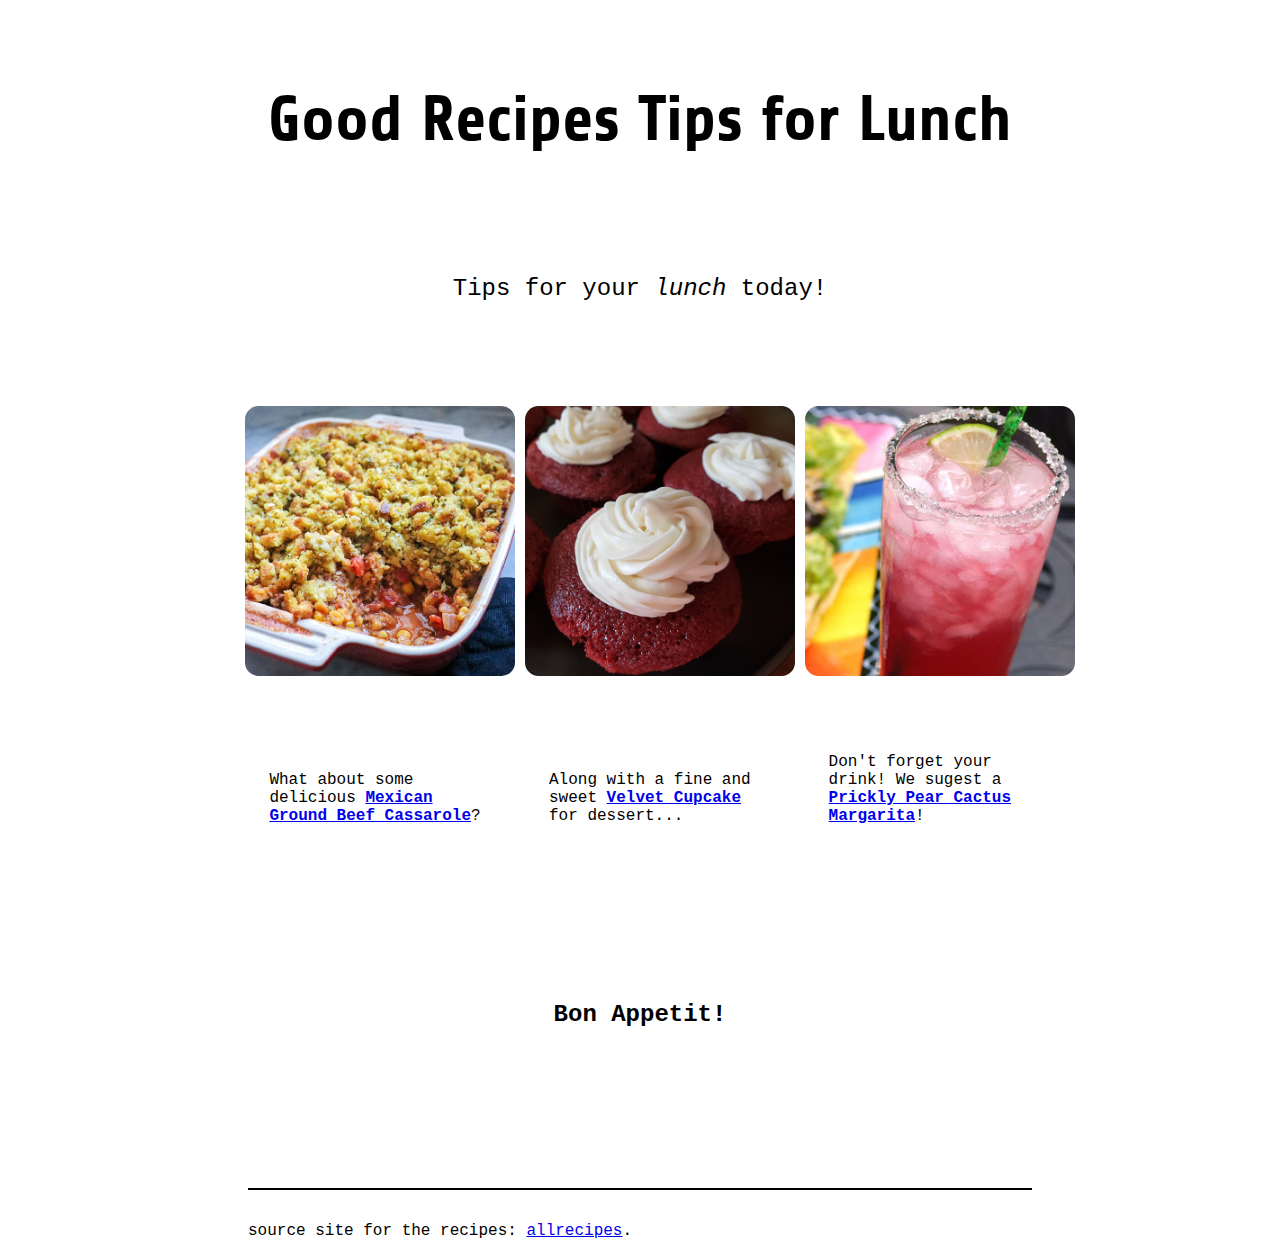
<file: index.html>
<!DOCTYPE html>
<html lang="en">
    <head>
        <meta charset="UTF-8">
        <link href="https://fonts.googleapis.com/css2?family=Share:wght@700&display=swap" rel="stylesheet"> 
        <link rel="stylesheet" href="./style.css">
        <title>Odin Project Recipes</title>
    </head>
    <body>
        <div class="header-top">
            <h1>Good Recipes Tips for Lunch</h1>
            <p>Tips for your <em>lunch</em> today!</p>
        </div> 
        <div class="food-menu">
            <div class="food-images">
                <ul>
                    <li><a href="./recipes/mexican-ground-beef-cassarole.html" target="_blank"><img class="image-food" src="./img/cassarole.jpeg" alt="Mexican Ground Beef Cassarole serving."></a></li> 
                    <li><a href="./recipes/red-velvet-cupcake.html" target="_blank"><img class="image-food" src="./img/red-velvet-cupcake.jpeg" alt="Red Velvet Cupcakes serving."></a></li>
                    <li><a href="./recipes/prickly-pear-cactus-margarita.html" target="_blank"><img class="image-food" src="./img/prickly-pear-cactus-margarita.jpeg" alt="Prickly Pear Cactus Margarita drink."></a></li>
                </ul>    
            </div>
            <div class="list">
                <ul>
                    <li class="list-box">What about some delicious <a href="./recipes/mexican-ground-beef-cassarole.html" target="_self"><strong>Mexican Ground Beef Cassarole</strong></a>?</li>
                    <li class="list-box">Along with a fine and sweet <a href="./recipes/red-velvet-cupcake.html" target="_self"><strong>Velvet Cupcake</strong></a> for dessert...</li>
                    <li class="list-box">Don't forget your drink! We sugest a <a href="./recipes/prickly-pear-cactus-margarita.html" target="_self"><strong>Prickly Pear Cactus Margarita</strong></a>!</li>
                </ul>
            </div>
        </div>
        <div>
            <p><strong>Bon Appetit!</strong></p>
        </div>
        <div>
            <p class="footer-notes">source site for the recipes: <a href="https://www.allrecipes.com/">allrecipes</a>.</p>
        </div>
    </body>
</html>
</file>
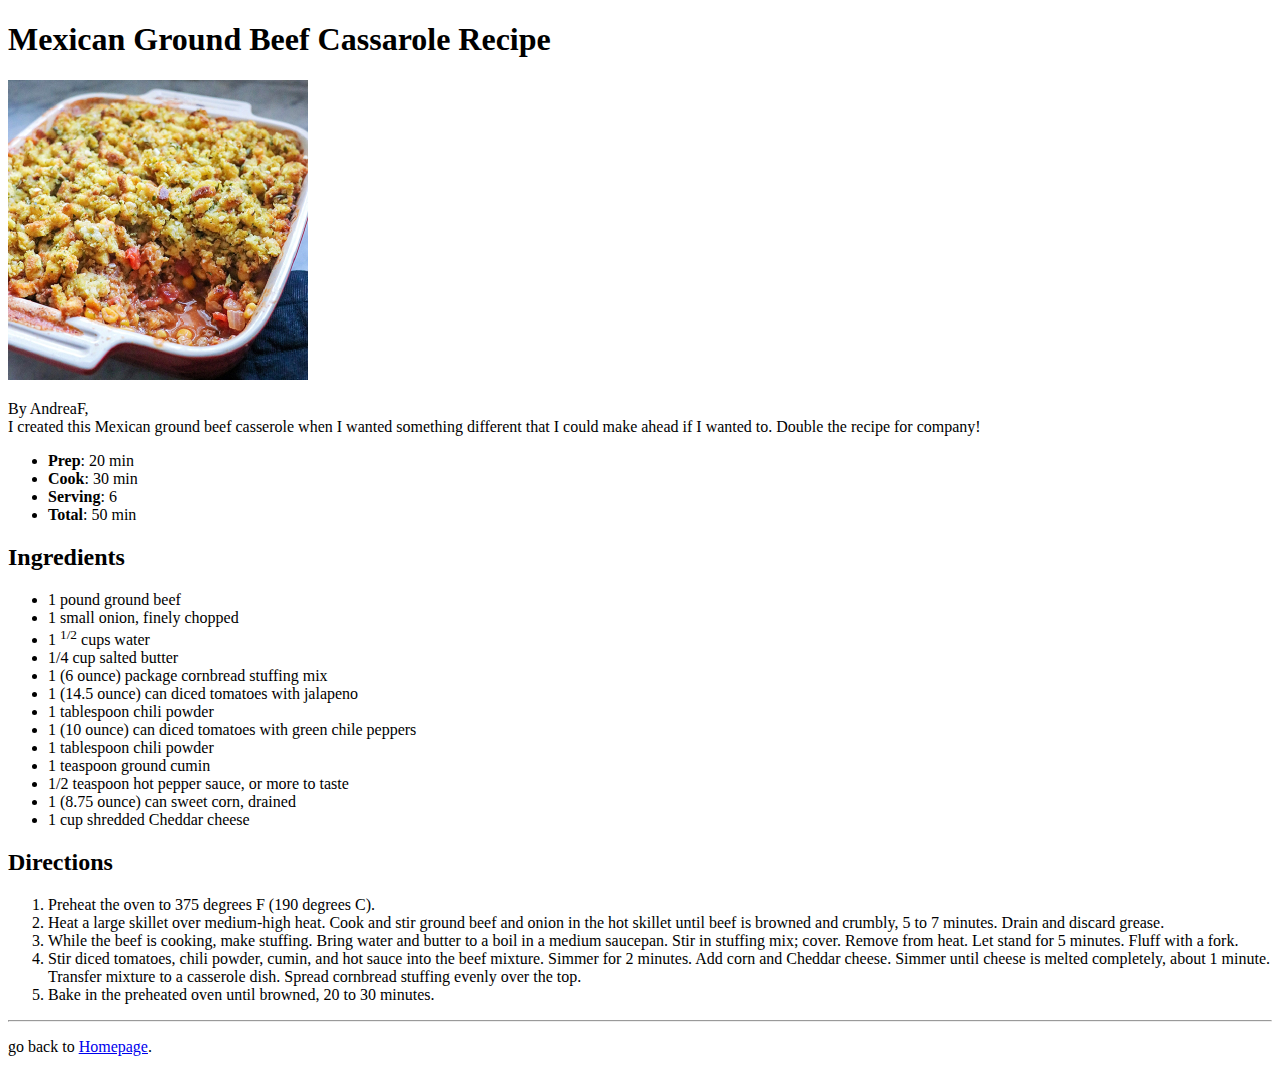
<file: recipes/mexican-ground-beef-cassarole.html>
<!DOCTYPE html>
<html lang="en">
    <head>
        <meta charset="UTF-8">
        <title>Odin Recipe | Mexican Cassarole</title>
    </head>
    <body>
        <h1>Mexican Ground Beef Cassarole Recipe</h1>
        <img src="../img/cassarole.jpeg" alt="Mexican Ground Beef Cassarole serving." width="300">
        <p>By AndreaF,<br>I created this Mexican ground beef casserole when I wanted something different
            that I could make ahead if I wanted to. Double the recipe for company!</p>
            
            <ul>
                <li><strong>Prep</strong>: 20 min</li>
                <li><strong>Cook</strong>: 30 min</li>
                <li><strong>Serving</strong>: 6</li>
                <li><strong>Total</strong>: 50 min</li>            
            </ul>    
        <!-- Ingredientes: unordered list -->
        <h2>Ingredients</h2>
        <ul>
            <li>1 pound ground beef</li>
            <li>1 small onion, finely chopped</li>
            <li>1 <sup>1/2</sup> cups water</li>
            <li>1/4 cup salted butter</li>
            <li>1 (6 ounce) package cornbread stuffing mix</li>
            <li>1 (14.5 ounce) can diced tomatoes with jalapeno</li>
            <li>1 tablespoon chili powder</li>
            <li>1 (10 ounce) can diced tomatoes with green chile peppers</li>
            <li>1 tablespoon chili powder</li>
            <li>1 teaspoon ground cumin</li>
            <li>1/2 teaspoon hot pepper sauce, or more to taste</li>
            <li>1 (8.75 ounce) can sweet corn, drained</li>
            <li>1 cup shredded Cheddar cheese</li>
        </ul>
        <!-- modo de preparo: ordered list -->
        <h2>Directions</h2>
        <ol>
            <li>Preheat the oven to 375 degrees F (190 degrees C).</li>
            <li>Heat a large skillet over medium-high heat. Cook and stir 
                ground beef and onion in the hot skillet until beef is browned and crumbly, 
                5 to 7 minutes. Drain and discard grease.</li>
            <li>While the beef is cooking, make stuffing. Bring water and butter to a boil in a medium saucepan. 
                Stir in stuffing mix; cover. Remove from heat. 
                Let stand for 5 minutes. Fluff with a fork.</li>
            <li>Stir diced tomatoes, chili powder, cumin, and hot sauce into the beef mixture. Simmer for 2 minutes. 
                Add corn and Cheddar cheese. Simmer until cheese is melted completely, about 1 minute. 
                Transfer mixture to a casserole dish. Spread cornbread stuffing evenly over the top.</li>
            <li>Bake in the preheated oven until browned, 20 to 30 minutes.</li>
        </ol>
        <hr>
        <p>go back to <a href="../index.html">Homepage</a>.</p>
    </body>
</html>
</file>
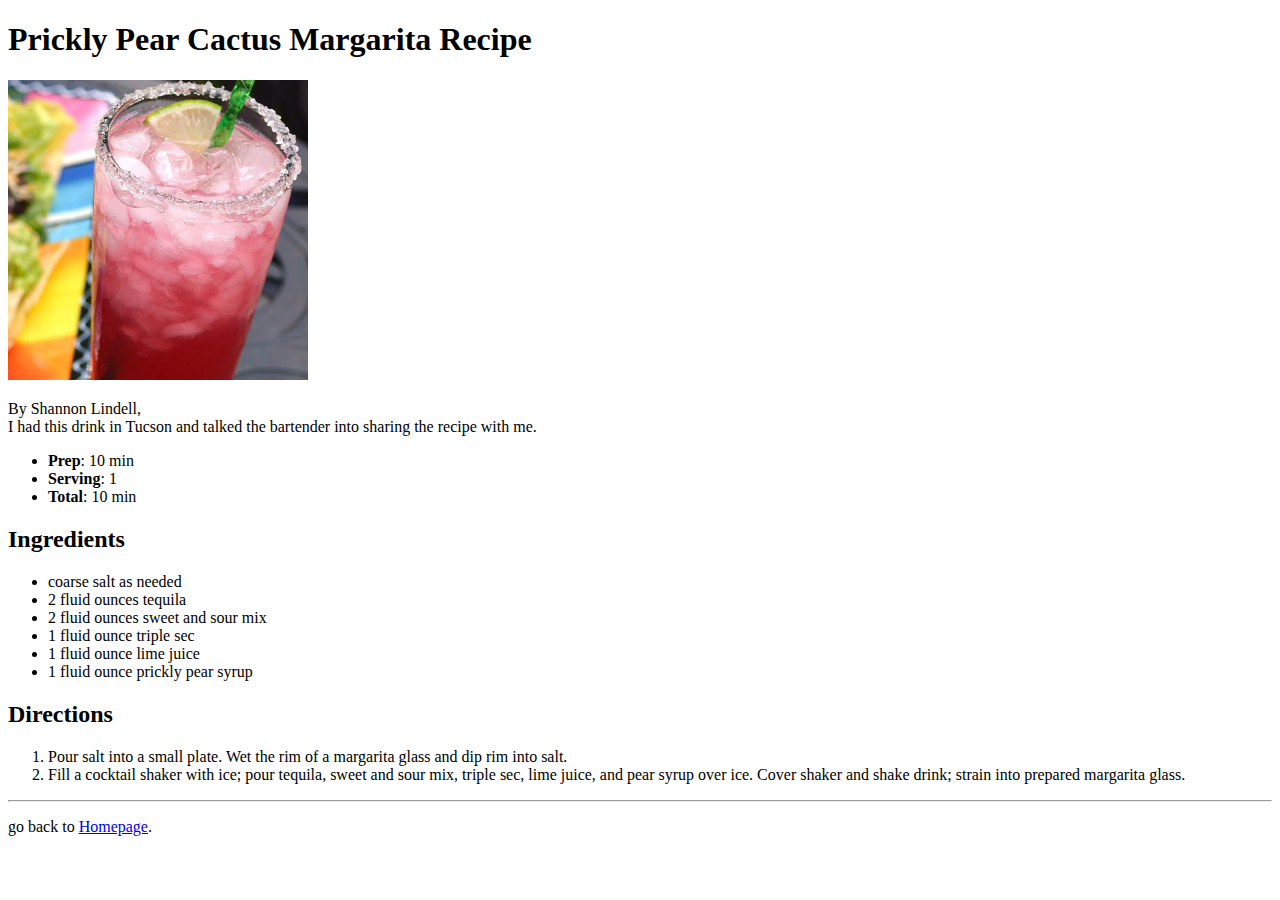
<file: recipes/prickly-pear-cactus-margarita.html>
<!DOCTYPE html>
<html lang="en">
    <head>
        <meta charset="UTF-8">
        <title>Odin Recipe | Prickly Pear Cactus Margarita</title>
    </head>
    <body>
        <h1>Prickly Pear Cactus Margarita Recipe</h1>
        <img src="../img/prickly-pear-cactus-margarita.jpeg" alt="Prickly Pear Cactus Margarita drink." width="300">
        <p>By Shannon Lindell,<br>
            I had this drink in Tucson and talked the bartender into sharing the recipe with me.</p>
        <ul>
            <li><strong>Prep</strong>: 10 min</li>
            <li><strong>Serving</strong>: 1</li>
            <li><strong>Total</strong>: 10 min</li>       
        </ul>    
    <!-- Ingredientes: unordered list -->
    <h2>Ingredients</h2>
    <ul>
        <li>coarse salt as needed</li>
        <li>2 fluid ounces tequila</li>
        <li>2 fluid ounces sweet and sour mix</li>
        <li>1 fluid ounce triple sec</li>
        <li>1 fluid ounce lime juice</li>
        <li>1 fluid ounce prickly pear syrup</li>
    </ul>
        <!-- modo de preparo: ordered list -->
    <h2>Directions</h2>
    <ol>
        <li>Pour salt into a small plate. Wet the rim of a margarita glass and dip rim into salt.</li>
        <li>Fill a cocktail shaker with ice; pour tequila, sweet and sour mix, triple sec, 
            lime juice, and pear syrup over ice. Cover shaker and shake drink; strain into prepared margarita glass.</li>
    </ol>
    <hr>
    <p>go back to <a href="../index.html">Homepage</a>.</p>
    </body>

</html>
</file>
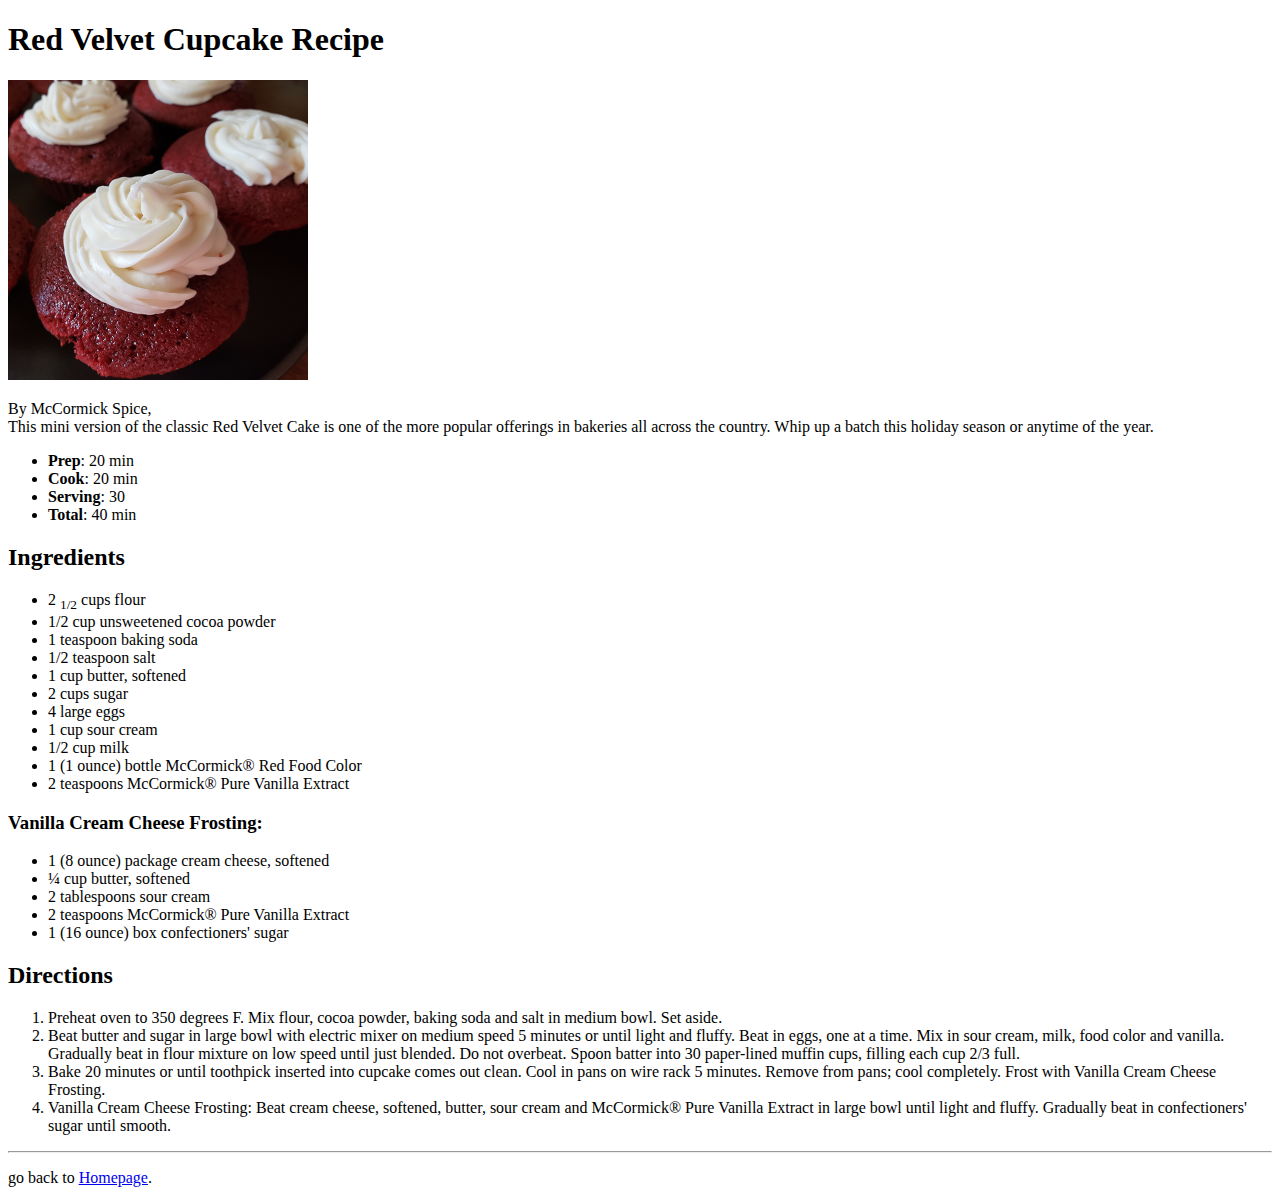
<file: recipes/red-velvet-cupcake.html>
<!DOCTYPE html>
<html lang="en">
    <head>
        <meta charset="UTF-8">
        <title>Odin Recipe | Red Velvet Cupcake</title>
    </head>
    <body>
        <h1>Red Velvet Cupcake Recipe</h1>
        <img src="../img/red-velvet-cupcake.jpeg" alt="Red Velvet Cupcakes serving." width="300">
        <p>By McCormick Spice,<br>
            This mini version of the classic Red Velvet Cake is one of the more popular offerings in bakeries all across the country. 
            Whip up a batch this holiday season or anytime of the year.</p>
        <ul>
            <li><strong>Prep</strong>: 20 min</li>
            <li><strong>Cook</strong>: 20 min</li>
            <li><strong>Serving</strong>: 30</li>
            <li><strong>Total</strong>: 40 min</li>            
        </ul>    
    <!-- Ingredientes: unordered list -->
    <h2>Ingredients</h2>
    <ul>
        <li>2 <sub>1/2</sub> cups flour </li>
        <li>1/2 cup unsweetened cocoa powder</li>
        <li>1 teaspoon baking soda</li>
        <li>1/2 teaspoon salt</li>
        <li>1 cup butter, softened</li>
        <li>2 cups sugar</li>
        <li>4 large eggs</li>
        <li>1 cup sour cream</li>
        <li>1/2 cup milk</li>
        <li>1 (1 ounce) bottle McCormick® Red Food Color</li>
        <li>2 teaspoons McCormick® Pure Vanilla Extract</li>
    </ul>
    <h3>Vanilla Cream Cheese Frosting:</h3>
    <ul>
        <li>1 (8 ounce) package cream cheese, softened</li>
        <li>¼ cup butter, softened</li>
        <li>2 tablespoons sour cream</li>
        <li>2 teaspoons McCormick® Pure Vanilla Extract</li>
        <li>1 (16 ounce) box confectioners' sugar</li>
    </ul>
    <!-- modo de preparo: ordered list -->
    <h2>Directions</h2>
    <ol>
        <li>Preheat oven to 350 degrees F. Mix flour, cocoa powder, baking soda and salt in medium bowl. Set aside.</li>
        <li>Beat butter and sugar in large bowl with electric mixer on medium speed 5 minutes or until light and fluffy. 
            Beat in eggs, one at a time. Mix in sour cream, milk, food color and vanilla.
            Gradually beat in flour mixture on low speed until just blended. 
            Do not overbeat. Spoon batter into 30 paper-lined muffin cups, filling each cup 2/3 full.</li>
        <li>Bake 20 minutes or until toothpick inserted into cupcake comes out clean. Cool in pans on wire rack 5 minutes. 
            Remove from pans; cool completely. Frost with Vanilla Cream Cheese Frosting.</li>
        <li>Vanilla Cream Cheese Frosting: Beat cream cheese, softened, butter, sour cream and McCormick® Pure Vanilla Extract in 
            large bowl until light and fluffy. Gradually beat in confectioners' sugar until smooth.</li>
    </ol>
    <hr>
    <p>go back to <a href="../index.html">Homepage</a>.</p>
    </body>

</html>
</file>
<file: style.css>
* {
    font-family: 'Courier New', Courier, monospace;
    box-sizing: border-box;
}

body {

}

h1 {
    font-family: Share, cursive;
    text-align: center;
    font-size: 64px;
}

div.header-top {
    text-align: center;
    box-sizing: border-box;
    padding-top: 2em;
    padding-bottom: 2em;
    margin-bottom: 3em;
}

p {
    margin-top: 5em;
    font-size: 1.5em;
    text-align: center;
}

li,
img {
    width: 30vmin;
}

li {
    box-sizing: border-box;
    display: inline-block;
    margin-bottom: 2em;
}

li.list-box {
    text-align: left;
    padding: 1.5em;
}

img {
    display: inline-block;
    border-radius: 5%;
}

.image-food{
    position:static;
}

:hover.image-food{
    scale: 1.01;
}

.food-menu {
    text-align: center;
}

.footer-notes {
    font-size: 1em;
    text-align: left;
    box-sizing: border-box;
    margin: 0 15em;
    margin-top: 10em;
    border-top: black solid 2px;
    padding-top: 2em;
}
</file>
